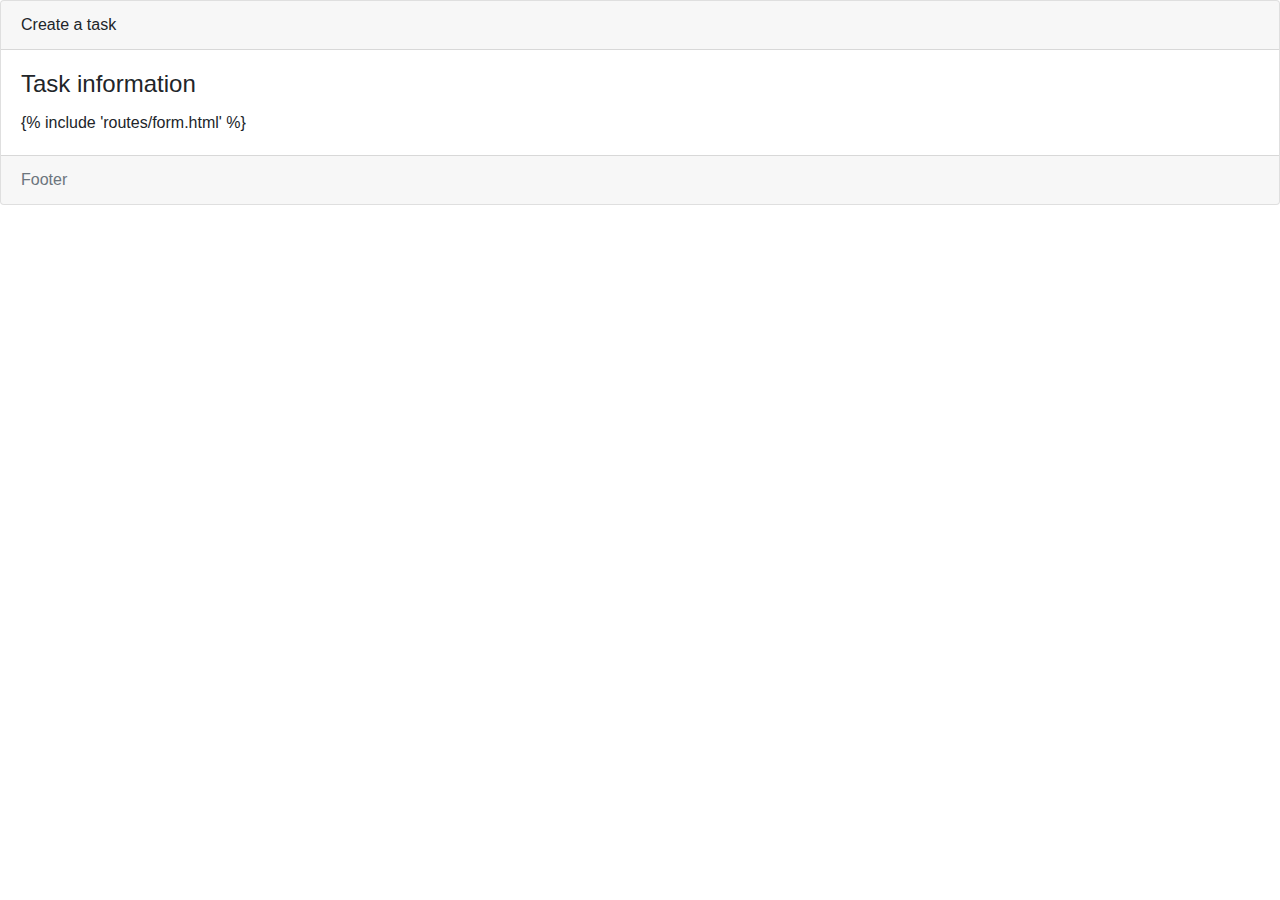
<file: proyectToDo/ToDolist/templates/routes/create.html>
<!DOCTYPE html>
<html lang="en">
<head>
    <meta charset="UTF-8">
    <meta name="viewport" content="width=device-width, initial-scale=1.0">
    <title>Create Task</title>
    <!-- Incluir Bootstrap CSS -->
    <link rel="stylesheet" href="https://stackpath.bootstrapcdn.com/bootstrap/4.5.2/css/bootstrap.min.css">
</head>
<body>
    <div class="card">
        <div class="card-header">Create a task</div>
        <div class="card-body">
            <h4 class="card-title">Task information</h4>
            {% include 'routes/form.html' %}
        </div>
        <div class="card-footer text-muted">Footer</div>
    </div>
    <!-- Incluir Bootstrap JS y dependencias (opcional) -->
    <script src="https://code.jquery.com/jquery-3.5.1.slim.min.js"></script>
    <script src="https://cdn.jsdelivr.net/npm/@popperjs/core@2.5.4/dist/umd/popper.min.js"></script>
    <script src="https://stackpath.bootstrapcdn.com/bootstrap/4.5.2/js/bootstrap.min.js"></script>
</body>
</html>
</file>
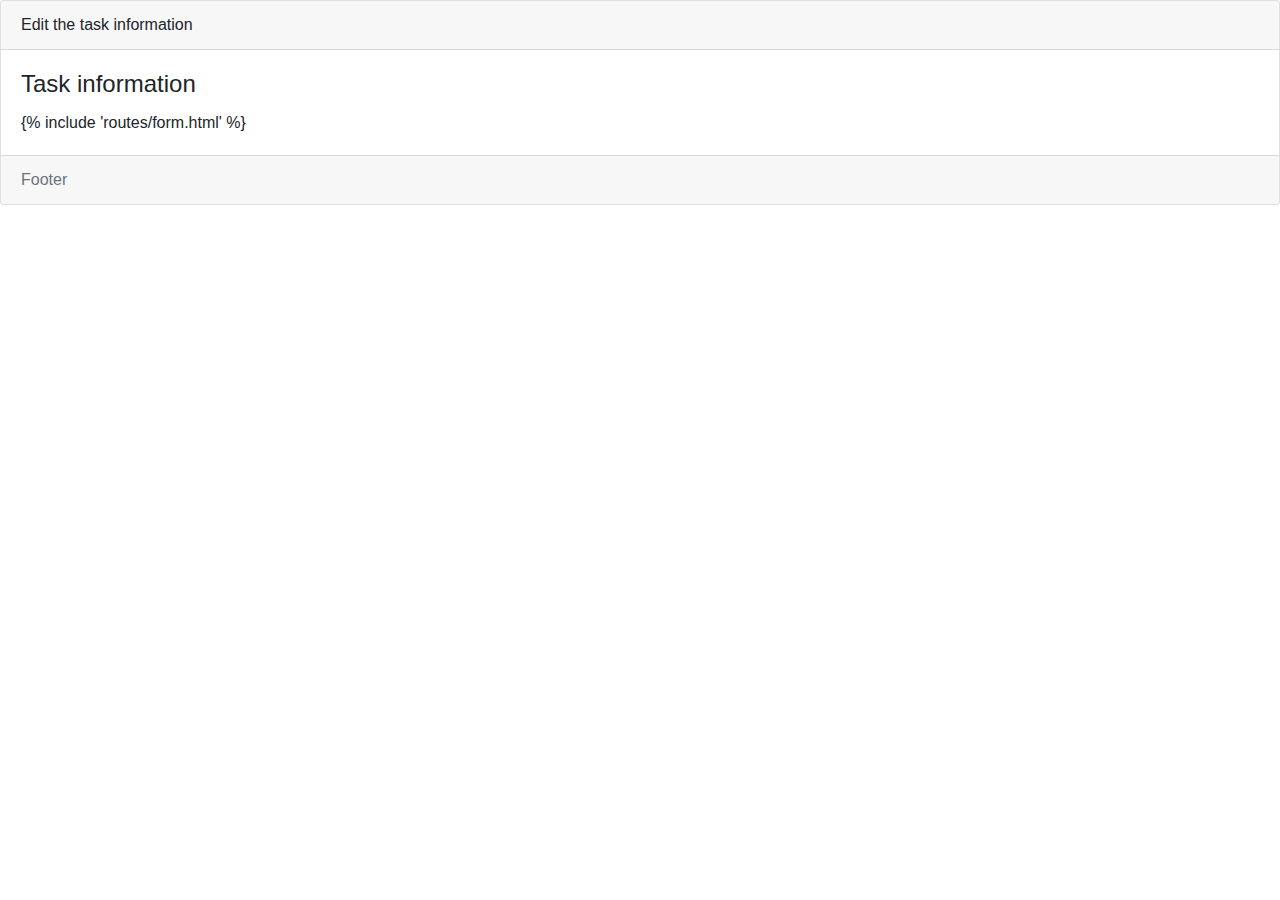
<file: proyectToDo/ToDolist/templates/routes/edit.html>
<!DOCTYPE html>
<html lang="en">
<head>
    <meta charset="UTF-8">
    <meta name="viewport" content="width=device-width, initial-scale=1.0">
    <title>Edit</title>
    <!-- Incluir Bootstrap CSS -->
    <link rel="stylesheet" href="https://stackpath.bootstrapcdn.com/bootstrap/4.5.2/css/bootstrap.min.css">
</head>
<body>
    <div class="card">
        <div class="card-header">Edit the task information</div>
        <div class="card-body">
            <h4 class="card-title">Task information</h4>
            {% include 'routes/form.html' %}
        </div>
        <div class="card-footer text-muted">Footer</div>
    </div>
    <!-- Incluir Bootstrap JS y dependencias (opcional) -->
    <script src="https://code.jquery.com/jquery-3.5.1.slim.min.js"></script>
    <script src="https://cdn.jsdelivr.net/npm/@popperjs/core@2.5.4/dist/umd/popper.min.js"></script>
    <script src="https://stackpath.bootstrapcdn.com/bootstrap/4.5.2/js/bootstrap.min.js"></script>
</body>
</html>
</file>
